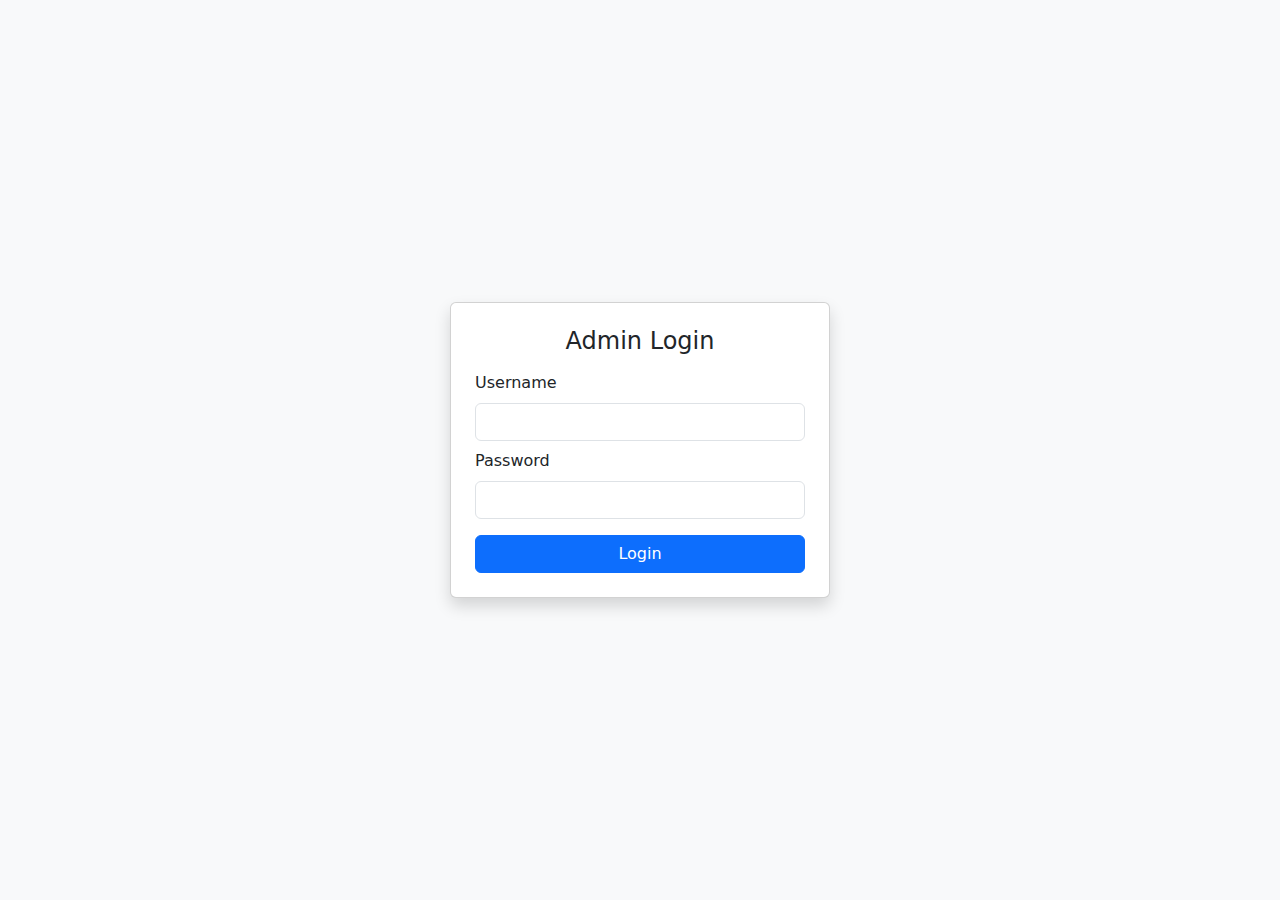
<file: admin_login.html>
<!DOCTYPE html>
<html>
<head>
  <meta charset="utf-8" />
  <title>Admin Login</title>
  <link href="https://cdn.jsdelivr.net/npm/bootstrap@5.3.3/dist/css/bootstrap.min.css" rel="stylesheet">
</head>
<body class="bg-light">
  <div class="container d-flex align-items-center justify-content-center vh-100">
    <div class="card p-4 shadow" style="width:380px;">
      <h4 class="mb-3 text-center">Admin Login</h4>
      <form method="POST" action="process_login.php">
        <div class="mb-2">
          <label class="form-label">Username</label>
          <input name="username" class="form-control" required />
        </div>
        <div class="mb-3">
          <label class="form-label">Password</label>
          <input name="password" type="password" class="form-control" required />
        </div>
        <button class="btn btn-primary w-100">Login</button>
      </form>
    </div>
  </div>
</body>
</html>
</file>
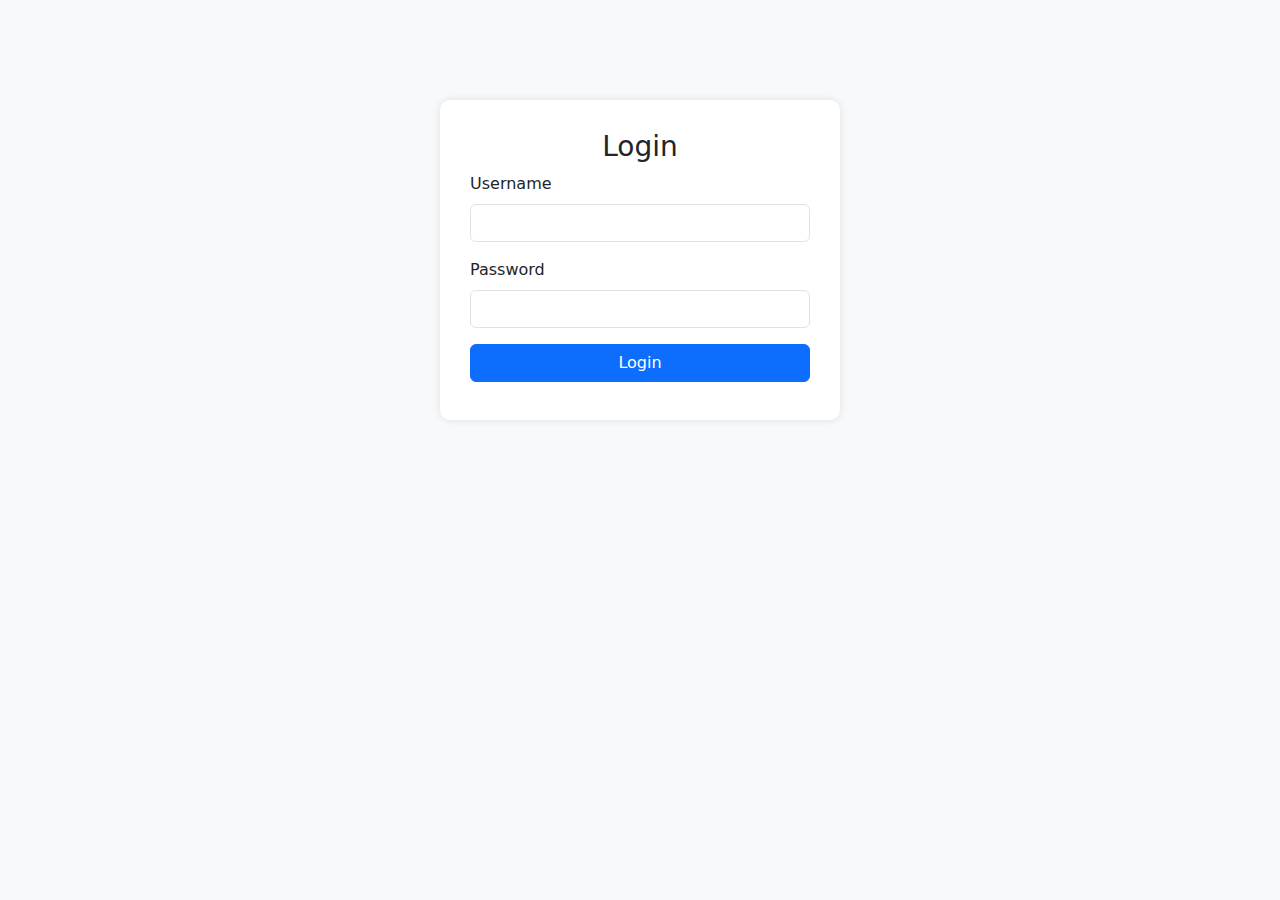
<file: login.html>
<!DOCTYPE html>
<html lang="en">
<head>
  <meta charset="UTF-8">
  <title>Login Page</title>
  <link href="https://cdn.jsdelivr.net/npm/bootstrap@5.3.0/dist/css/bootstrap.min.css" rel="stylesheet">
  <style>
    body {
      background-color: #f8f9fa;
    }
    .login-box {
      margin-top: 100px;
      max-width: 400px;
      margin-left: auto;
      margin-right: auto;
      padding: 30px;
      background: white;
      box-shadow: 0 0 10px rgba(0,0,0,0.1);
      border-radius: 10px;
    }
  </style>
</head>
<body>
  <div class="login-box">
    <h3 class="text-center">Login</h3>
    <form onsubmit="return checkLogin()">
      <div class="mb-3">
        <label for="username" class="form-label">Username</label>
        <input type="text" id="username" class="form-control" required>
      </div>
      <div class="mb-3">
        <label for="password" class="form-label">Password</label>
        <input type="password" id="password" class="form-control" required>
      </div>
      <button type="submit" class="btn btn-primary w-100">Login</button>
    </form>
    <div id="error-msg" class="text-danger mt-2 text-center"></div>
  </div>

  <script>
    function checkLogin() {
      const username = document.getElementById("username").value;
      const password = document.getElementById("password").value;

      // 🔒 Hardcoded login details
      const hardcodedUsername = "admin";
      const hardcodedPassword = "1234";

      if (username === hardcodedUsername && password === hardcodedPassword) {
        window.location.href = "Dashboard.html";
        return false; // prevent form reload
      } else {
        document.getElementById("error-msg").innerText = "Invalid username or password.";
        return false;
      }
    }
  </script>
</body>
</html>
</file>
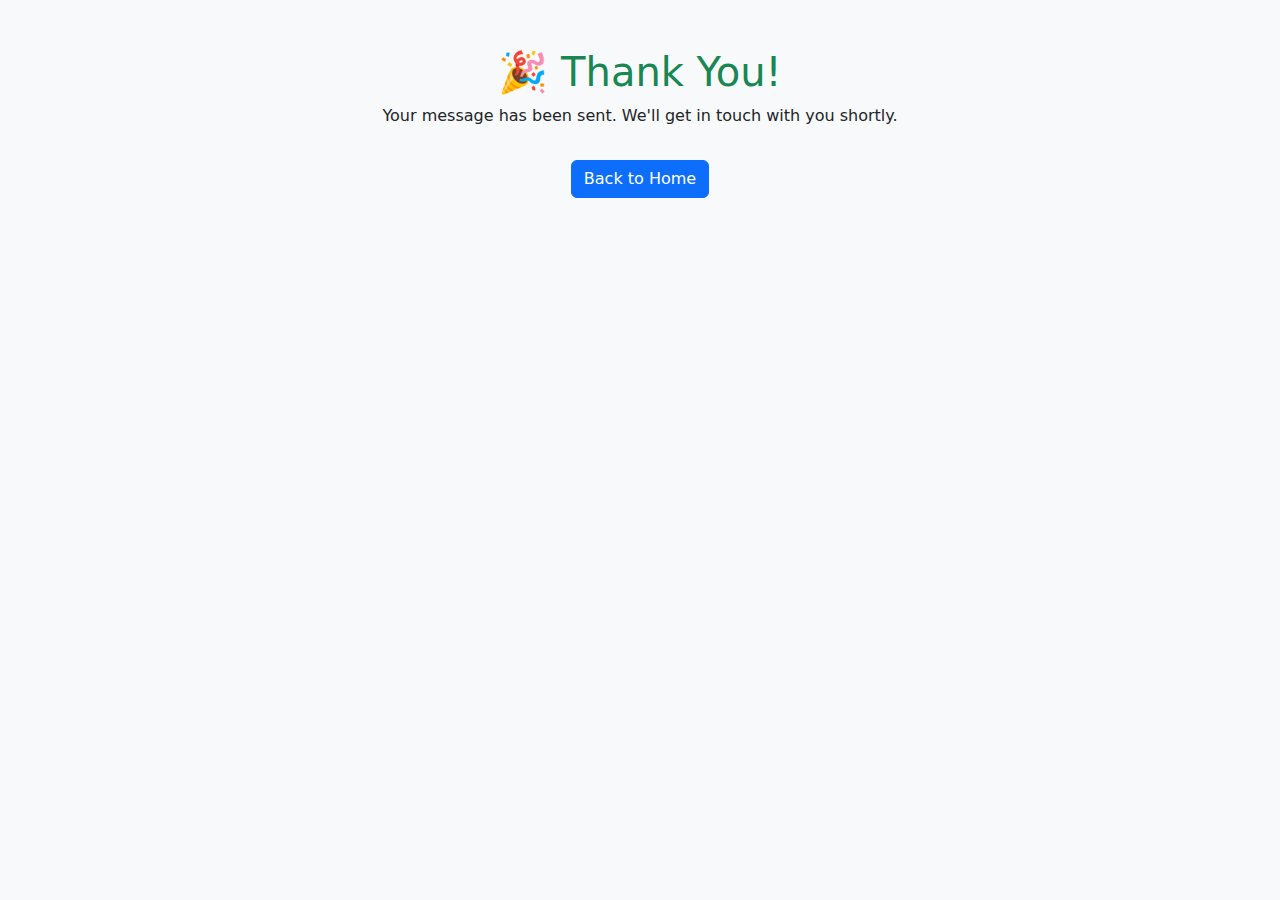
<file: thankyou.html>
<!DOCTYPE html>
<html lang="en">
<head>
  <meta charset="UTF-8">
  <title>Thank You</title>
  <link rel="icon" type="image/png" href="icon2.png">
  <link rel="stylesheet" href="https://cdn.jsdelivr.net/npm/bootstrap@5.3.3/dist/css/bootstrap.min.css">
</head>
<body class="bg-light text-center py-5">
  <div class="container">
    <h1 class="text-success">🎉 Thank You!</h1>
    <p>Your message has been sent. We'll get in touch with you shortly.</p>
    <a href="index.html" class="btn btn-primary mt-3">Back to Home</a>
  </div>
</body>
</html>
</file>
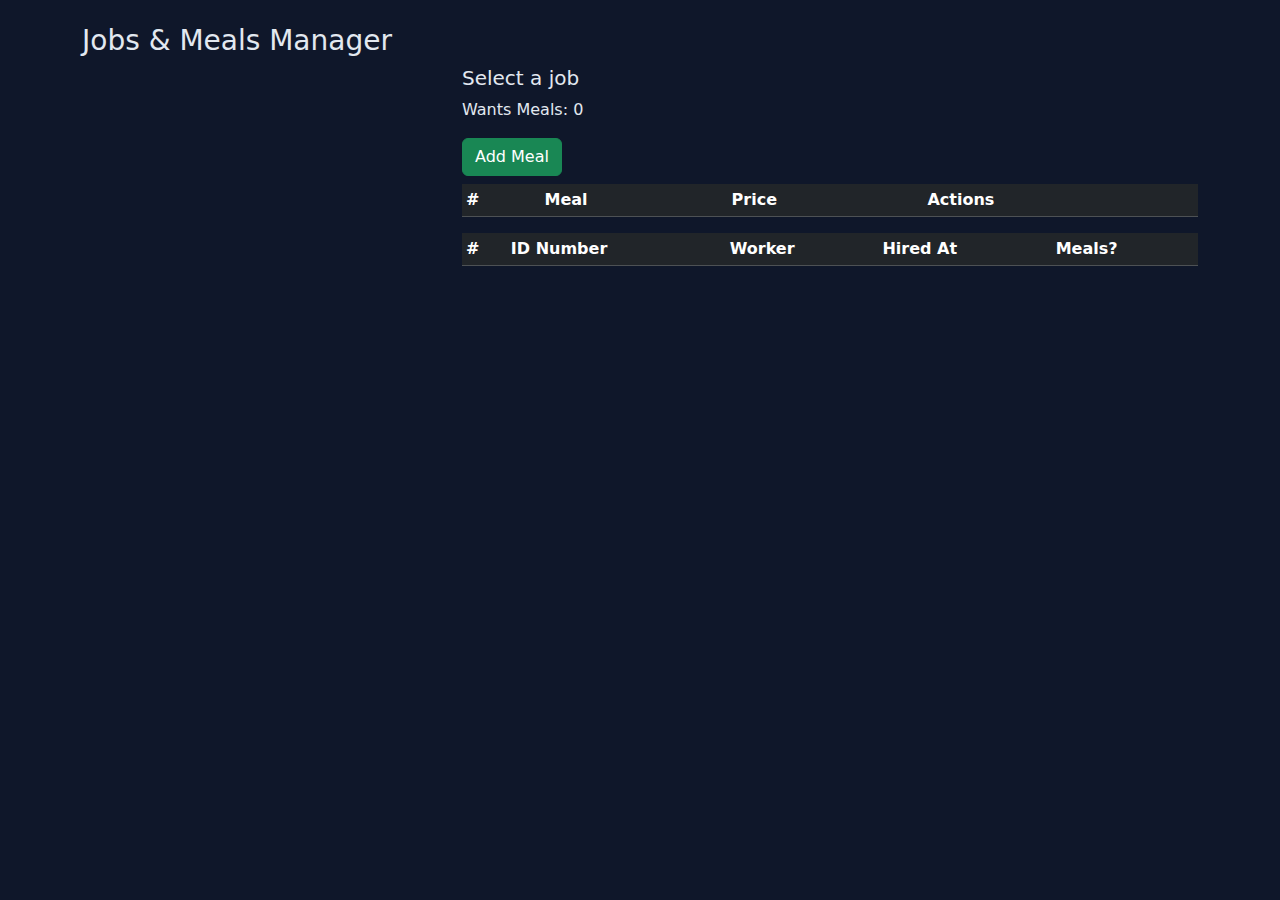
<file: Meals/admin_jobs_meals.html>
<!doctype html>
<html lang="en">
<head>
<meta charset="utf-8">
<meta name="viewport" content="width=device-width, initial-scale=1">
<title>Jobs • Meals • Hires Manager</title>
<link href="https://cdn.jsdelivr.net/npm/bootstrap@5.3.3/dist/css/bootstrap.min.css" rel="stylesheet">
<link href="https://cdn.jsdelivr.net/npm/bootstrap-icons@1.11.3/font/bootstrap-icons.css" rel="stylesheet">
<style>
body{background:#0f172a;color:#e2e8f0;min-height:100vh;}
.card{background:#121a2b;color:#e2e8f0;}
</style>
</head>
<body>
<div class="container py-4">
<h3>Jobs & Meals Manager</h3>
<div class="row">
  <div class="col-md-4">
    <ul id="jobsList" class="list-group"></ul>
  </div>
  <div class="col-md-8">
    <h5 id="jobTitle">Select a job</h5>
    <p>Wants Meals: <span id="mealsYesCount">0</span></p>

    <button class="btn btn-success mb-2" onclick="addMeal()">Add Meal</button>

    <table class="table table-sm table-dark" id="mealsTable">
      <thead>
        <tr><th>#</th><th>Meal</th><th>Price</th><th>Actions</th></tr>
      </thead>
      <tbody></tbody>
    </table>

    <table class="table table-sm table-dark" id="hiresTable">
      <thead>
        <tr><th>#</th><th>ID Number</th><th>Worker</th><th>Hired At</th><th>Meals?</th></tr>
      </thead>
      <tbody></tbody>
    </table>
  </div>
</div>
</div>

<script>
let currentJobId = null;

async function api(url,opt={}){ const r=await fetch(url,opt); return r.json(); }

async function loadJobs(){
  const data = await api('admin_jobs_meals.php?action=jobs');
  const ul = document.getElementById('jobsList'); ul.innerHTML='';
  if(data.ok && data.jobs.length>0){
    data.jobs.forEach(j=>{
      const li=document.createElement('li');
      li.className='list-group-item list-group-item-dark';
      li.textContent=j.job_title+' ('+j.location+')';
      li.onclick=()=>selectJob(j.id);
      ul.appendChild(li);
    });
  } else {
    ul.innerHTML='<li class="list-group-item">No jobs found</li>';
  }
}

async function selectJob(jobId){
  currentJobId=jobId;
  const data = await api('admin_jobs_meals.php?action=job_data&job_id='+jobId);
  if(!data.ok){ alert('Failed to load job data'); return; }

  document.getElementById('jobTitle').textContent=data.job.job_title;
  document.getElementById('mealsYesCount').textContent=data.wants_meals_count;

  // Meals
  const tbody=document.querySelector('#mealsTable tbody'); tbody.innerHTML='';
  data.meals.forEach((m,i)=>{
    const tr=document.createElement('tr');
    tr.innerHTML=`<td>${i+1}</td><td>${m.meal_name}</td><td>${m.meal_price}</td>
    <td>
      <button class="btn btn-sm btn-warning" onclick="updateMeal(${m.id})">Edit</button>
      <button class="btn btn-sm btn-danger" onclick="deleteMeal(${m.id})">Delete</button>
    </td>`;
    tbody.appendChild(tr);
  });

  // Hires
  const tbody2=document.querySelector('#hiresTable tbody'); tbody2.innerHTML='';
  data.hires.forEach((h,i)=>{
    const mealsBtn=`<button class="btn btn-sm ${h.wants_meals==='yes'?'btn-success':'btn-secondary'}"
      onclick="toggleMeals('${h.id_number}','${h.wants_meals}')">${h.wants_meals}</button>`;
    const tr=document.createElement('tr');
    tr.innerHTML=`<td>${i+1}</td><td>${h.id_number}</td><td>${h.full_name}</td><td>${h.hired_at}</td><td>${mealsBtn}</td>`;
    tbody2.appendChild(tr);
  });
}

// Toggle wants meals
async function toggleMeals(id_number,current){
  const wants=current==='yes'?'no':'yes';
  await api('admin_jobs_meals.php?action=hire_toggle_meals',{
    method:'POST',
    headers:{'Content-Type':'application/x-www-form-urlencoded'},
    body:`job_id=${currentJobId}&id_number=${encodeURIComponent(id_number)}&wants_meals=${wants}`
  });
  selectJob(currentJobId);
}

// Delete meal
async function deleteMeal(id){
  if(!confirm('Delete this meal?'))return;
  await api('admin_jobs_meals.php?action=meal_delete',{
    method:'POST',
    headers:{'Content-Type':'application/x-www-form-urlencoded'},
    body:`id=${id}`
  });
  selectJob(currentJobId);
}

// Update meal
async function updateMeal(id){
  const name=prompt('Meal Name?'); if(!name)return;
  const desc=prompt('Description?',''); 
  const price=prompt('Price?','0');
  await api('admin_jobs_meals.php?action=meal_update',{
    method:'POST',
    headers:{'Content-Type':'application/x-www-form-urlencoded'},
    body:`id=${id}&meal_name=${encodeURIComponent(name)}&description=${encodeURIComponent(desc)}&meal_price=${encodeURIComponent(price)}`
  });
  selectJob(currentJobId);
}

// Add meal
async function addMeal(){
  if(!currentJobId){ alert('Select a job first'); return; }
  const name=prompt('Meal Name?'); if(!name)return;
  const desc=prompt('Description?',''); 
  const price=prompt('Price?','0');
  await api('admin_jobs_meals.php?action=meal_create',{
    method:'POST',
    headers:{'Content-Type':'application/x-www-form-urlencoded'},
    body:`job_id=${currentJobId}&meal_name=${encodeURIComponent(name)}&description=${encodeURIComponent(desc)}&meal_price=${encodeURIComponent(price)}`
  });
  selectJob(currentJobId);
}

loadJobs();
</script>
</body>
</html>
</file>
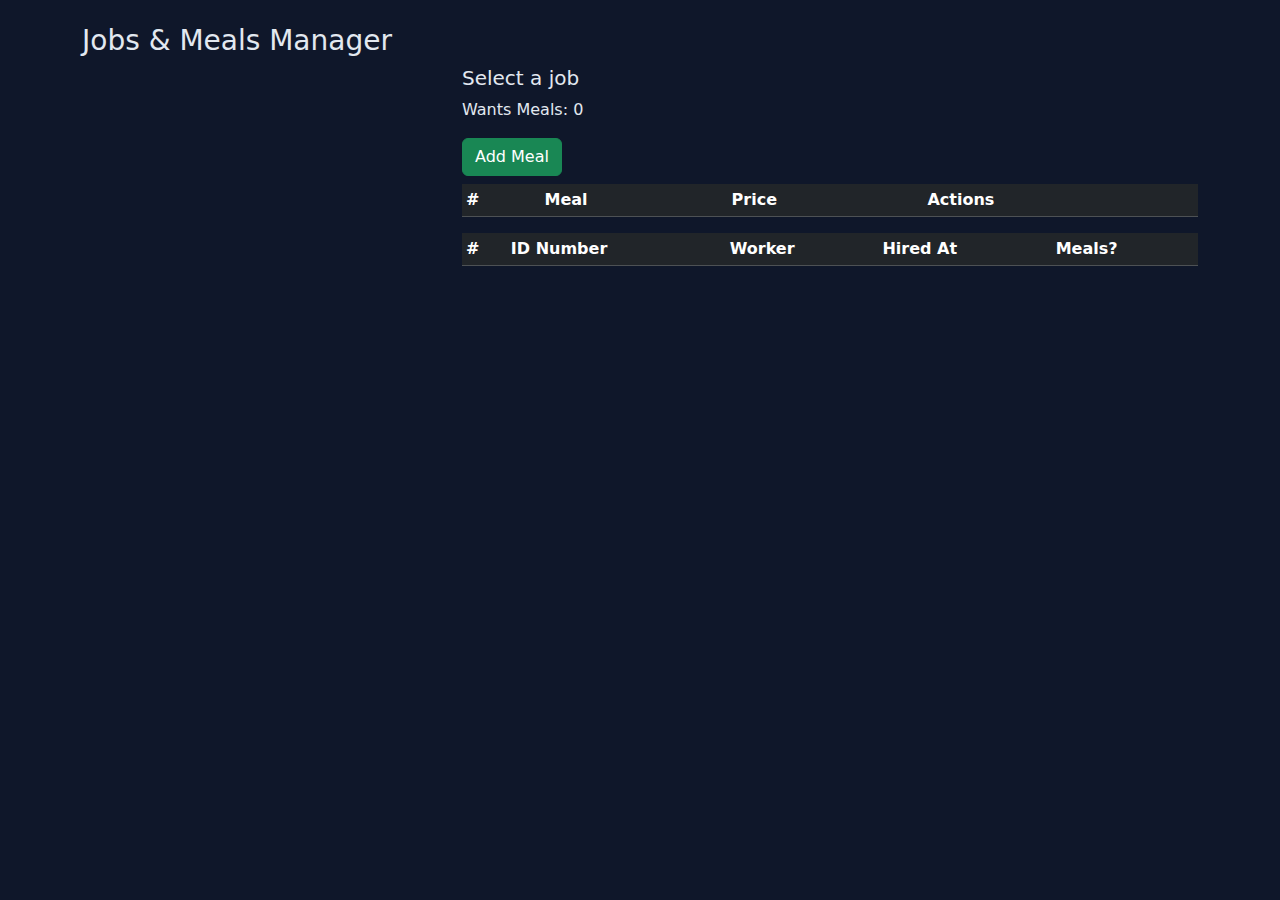
<file: Web_Site/admin_jobs_meals.html>
<!doctype html>
<html lang="en">
<head>
<meta charset="utf-8">
<meta name="viewport" content="width=device-width, initial-scale=1">
<title>Jobs • Meals • Hires Manager</title>
<link href="https://cdn.jsdelivr.net/npm/bootstrap@5.3.3/dist/css/bootstrap.min.css" rel="stylesheet">
<link href="https://cdn.jsdelivr.net/npm/bootstrap-icons@1.11.3/font/bootstrap-icons.css" rel="stylesheet">
<style>
body{background:#0f172a;color:#e2e8f0;min-height:100vh;}
.card{background:#121a2b;color:#e2e8f0;}
</style>
</head>
<body>
<div class="container py-4">
<h3>Jobs & Meals Manager</h3>
<div class="row">
  <div class="col-md-4">
    <ul id="jobsList" class="list-group"></ul>
  </div>
  <div class="col-md-8">
    <h5 id="jobTitle">Select a job</h5>
    <p>Wants Meals: <span id="mealsYesCount">0</span></p>

    <button class="btn btn-success mb-2" onclick="addMeal()">Add Meal</button>

    <table class="table table-sm table-dark" id="mealsTable">
      <thead>
        <tr><th>#</th><th>Meal</th><th>Price</th><th>Actions</th></tr>
      </thead>
      <tbody></tbody>
    </table>

    <table class="table table-sm table-dark" id="hiresTable">
      <thead>
        <tr><th>#</th><th>ID Number</th><th>Worker</th><th>Hired At</th><th>Meals?</th></tr>
      </thead>
      <tbody></tbody>
    </table>
  </div>
</div>
</div>

<script>
let currentJobId = null;

async function api(url,opt={}){ const r=await fetch(url,opt); return r.json(); }

async function loadJobs(){
  const data = await api('admin_jobs_meals.php?action=jobs');
  const ul = document.getElementById('jobsList'); ul.innerHTML='';
  if(data.ok && data.jobs.length>0){
    data.jobs.forEach(j=>{
      const li=document.createElement('li');
      li.className='list-group-item list-group-item-dark';
      li.textContent=j.job_title+' ('+j.location+')';
      li.onclick=()=>selectJob(j.id);
      ul.appendChild(li);
    });
  } else {
    ul.innerHTML='<li class="list-group-item">No jobs found</li>';
  }
}

async function selectJob(jobId){
  currentJobId=jobId;
  const data = await api('admin_jobs_meals.php?action=job_data&job_id='+jobId);
  if(!data.ok){ alert('Failed to load job data'); return; }

  document.getElementById('jobTitle').textContent=data.job.job_title;
  document.getElementById('mealsYesCount').textContent=data.wants_meals_count;

  // Meals
  const tbody=document.querySelector('#mealsTable tbody'); tbody.innerHTML='';
  data.meals.forEach((m,i)=>{
    const tr=document.createElement('tr');
    tr.innerHTML=`<td>${i+1}</td><td>${m.meal_name}</td><td>${m.meal_price}</td>
    <td>
      <button class="btn btn-sm btn-warning" onclick="updateMeal(${m.id})">Edit</button>
      <button class="btn btn-sm btn-danger" onclick="deleteMeal(${m.id})">Delete</button>
    </td>`;
    tbody.appendChild(tr);
  });

  // Hires
  const tbody2=document.querySelector('#hiresTable tbody'); tbody2.innerHTML='';
  data.hires.forEach((h,i)=>{
    const mealsBtn=`<button class="btn btn-sm ${h.wants_meals==='yes'?'btn-success':'btn-secondary'}"
      onclick="toggleMeals('${h.id_number}','${h.wants_meals}')">${h.wants_meals}</button>`;
    const tr=document.createElement('tr');
    tr.innerHTML=`<td>${i+1}</td><td>${h.id_number}</td><td>${h.full_name}</td><td>${h.hired_at}</td><td>${mealsBtn}</td>`;
    tbody2.appendChild(tr);
  });
}

// Toggle wants meals
async function toggleMeals(id_number,current){
  const wants=current==='yes'?'no':'yes';
  await api('admin_jobs_meals.php?action=hire_toggle_meals',{
    method:'POST',
    headers:{'Content-Type':'application/x-www-form-urlencoded'},
    body:`job_id=${currentJobId}&id_number=${encodeURIComponent(id_number)}&wants_meals=${wants}`
  });
  selectJob(currentJobId);
}

// Delete meal
async function deleteMeal(id){
  if(!confirm('Delete this meal?'))return;
  await api('admin_jobs_meals.php?action=meal_delete',{
    method:'POST',
    headers:{'Content-Type':'application/x-www-form-urlencoded'},
    body:`id=${id}`
  });
  selectJob(currentJobId);
}

// Update meal
async function updateMeal(id){
  const name=prompt('Meal Name?'); if(!name)return;
  const desc=prompt('Description?',''); 
  const price=prompt('Price?','0');
  await api('admin_jobs_meals.php?action=meal_update',{
    method:'POST',
    headers:{'Content-Type':'application/x-www-form-urlencoded'},
    body:`id=${id}&meal_name=${encodeURIComponent(name)}&description=${encodeURIComponent(desc)}&meal_price=${encodeURIComponent(price)}`
  });
  selectJob(currentJobId);
}

// Add meal
async function addMeal(){
  if(!currentJobId){ alert('Select a job first'); return; }
  const name=prompt('Meal Name?'); if(!name)return;
  const desc=prompt('Description?',''); 
  const price=prompt('Price?','0');
  await api('admin_jobs_meals.php?action=meal_create',{
    method:'POST',
    headers:{'Content-Type':'application/x-www-form-urlencoded'},
    body:`job_id=${currentJobId}&meal_name=${encodeURIComponent(name)}&description=${encodeURIComponent(desc)}&meal_price=${encodeURIComponent(price)}`
  });
  selectJob(currentJobId);
}

loadJobs();
</script>
</body>
</html>
</file>
